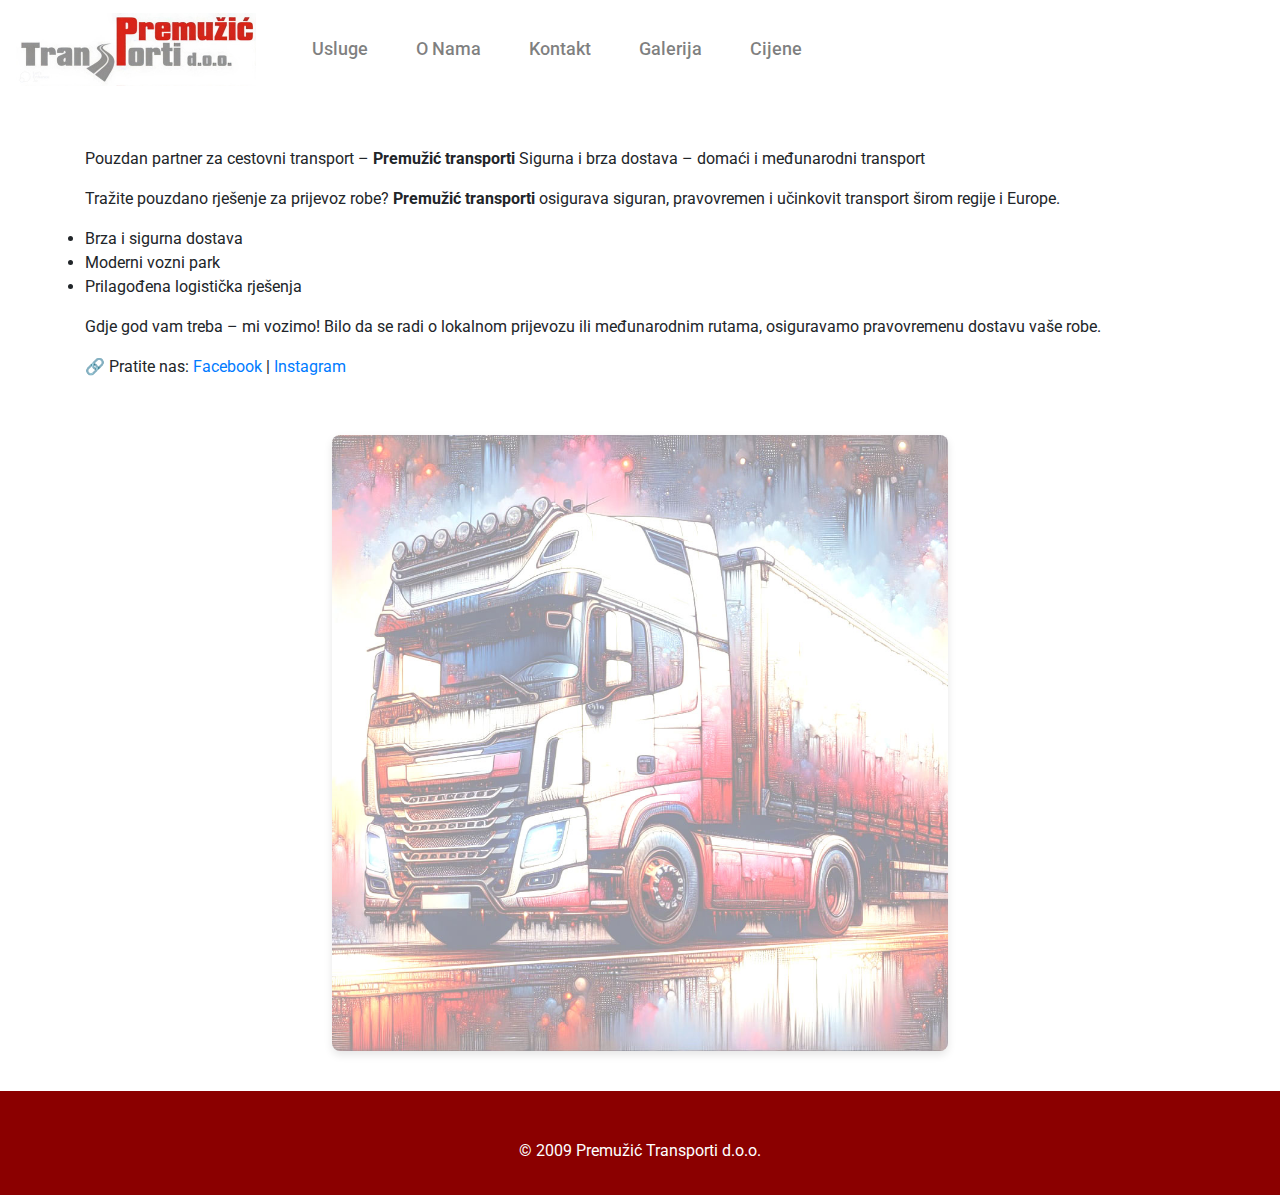
<file: index.html>
<!DOCTYPE html>
<html lang="hr">
<head>
    <meta charset="UTF-8">
    <meta name="viewport" content="width=device-width, initial-scale=1.0">
    <title>Premuzic Transporti</title>
    <link rel="stylesheet" href="css/style.css">
    <link rel="stylesheet" href="https://stackpath.bootstrapcdn.com/bootstrap/4.5.2/css/bootstrap.min.css">
    <link href="https://fonts.googleapis.com/css2?family=Roboto:wght@400;700&display=swap" rel="stylesheet">
</head>
<body>

<nav class="navbar navbar-expand-lg navbar-light">
    <a class="navbar-brand" href="index.html"><img src="Premuzic transporti/logo.png" alt="Logo tvrtke" width="240" height="73" class="img-fluid"></a>
    <button class="navbar-toggler" type="button" data-toggle="collapse" data-target="#navbarNav" aria-controls="navbarNav" aria-expanded="false" aria-label="Toggle navigation">
        <span class="navbar-toggler-icon"></span>
    </button>
    <div class="collapse navbar-collapse" id="navbarNav">
        <ul class="navbar-nav">
            <li class="nav-item">
                <a class="nav-link" href="usluge.html">Usluge</a>
            </li>
            <li class="nav-item">
                <a class="nav-link" href="o-nama.html">O Nama</a>
            </li>
            <li class="nav-item">
                <a class="nav-link" href="kontakt.html">Kontakt</a>
            </li>
            <li class="nav-item">
                <a class="nav-link" href="galerija.html">Galerija</a>
            </li>
            <li class="nav-item">
                <a class="nav-link" href="cijene.html">Cijene</a>
            </li>
        </ul>
    </div>
</nav>

<div class="container mt-5">
    <section id="usluge">
        <p>Pouzdan partner za cestovni transport – <strong>Premužić transporti</strong>
           Sigurna i brza dostava – domaći i međunarodni transport</p>
            
           <p>Tražite pouzdano rješenje za prijevoz robe? <strong>Premužić transporti</strong> osigurava siguran, pravovremen i učinkovit transport širom regije i Europe.</p>  
            
           <p><li>Brza i sigurna dostava</li>   
            <li>Moderni vozni park</li> 
            <li>Prilagođena logistička rješenja</li> </p> 
            
            <p>Gdje god vam treba – mi vozimo! 
            Bilo da se radi o lokalnom prijevozu ili međunarodnim rutama, osiguravamo pravovremenu dostavu vaše robe. </p> 
            
            
            <p>🔗 Pratite nas: <a href="https://www.facebook.com/PremuzicTransporti/?locale=hr_HR" target="_blank">Facebook</a> |
                <a href="https://www.instagram.com/premuzictransporti?fbclid=IwY2xjawJG1ZxleHRuA2FlbQIxMAABHegy6uXg_l2Db3AwsN6SsYS5zh8Cs1VQNf8YN2v_7ZeAiUCcx_T6vRZ3Ww_aem_ELw-AWkrL3i2diEG14Wepw" target="_blank">Instagram</a></p>
    </section>
</div>


<style>
    .slika-container {
        text-align: center;
        margin: 40px auto; /* Veći razmak od gornje i donje margine */
        padding: 0 15px; /* Razmak sa strana na mobilnim uređajima */
        max-width: 800px; /* Maksimalna širina containera */
    }
    
    .slika-container img {
        max-width: 80%; /* Slika zauzima maksimalno 80% širine containera */
        height: auto; /* Održava proporcije */
        border-radius: 8px;
        box-shadow: 0 4px 8px rgba(0, 0, 0, 0.1);
        display: block;
        margin: 0 auto; /* Centriranje */
    }

    /* Responsivne prilagodbe */
    @media (max-width: 768px) {
        .slika-container img {
            max-width: 90%; /* Na manjim ekranima slika zauzima više prostora */
        }
    }

    @media (max-width: 576px) {
        .slika-container img {
            max-width: 95%; /* Na vrlo malim ekranima još više prostora */
        }
    }
</style>

<div class="slika-container">
    <img src="Premuzic transporti/bit.jpg" alt="Vozni park Premužić Transporti" class="img-fluid">
</div>

<footer class="footer text-center">
    <p>&copy; 2009 Premužić Transporti d.o.o.</p>
</footer>

<script src="https://code.jquery.com/jquery-3.5.1.slim.min.js"></script>
<script src="https://cdn.jsdelivr.net/npm/@popperjs/core@2.9.2/dist/umd/popper.min.js"></script>
<script src="https://stackpath.bootstrapcdn.com/bootstrap/4.5.2/js/bootstrap.min.js"></script>
</body>
</html>
</file>
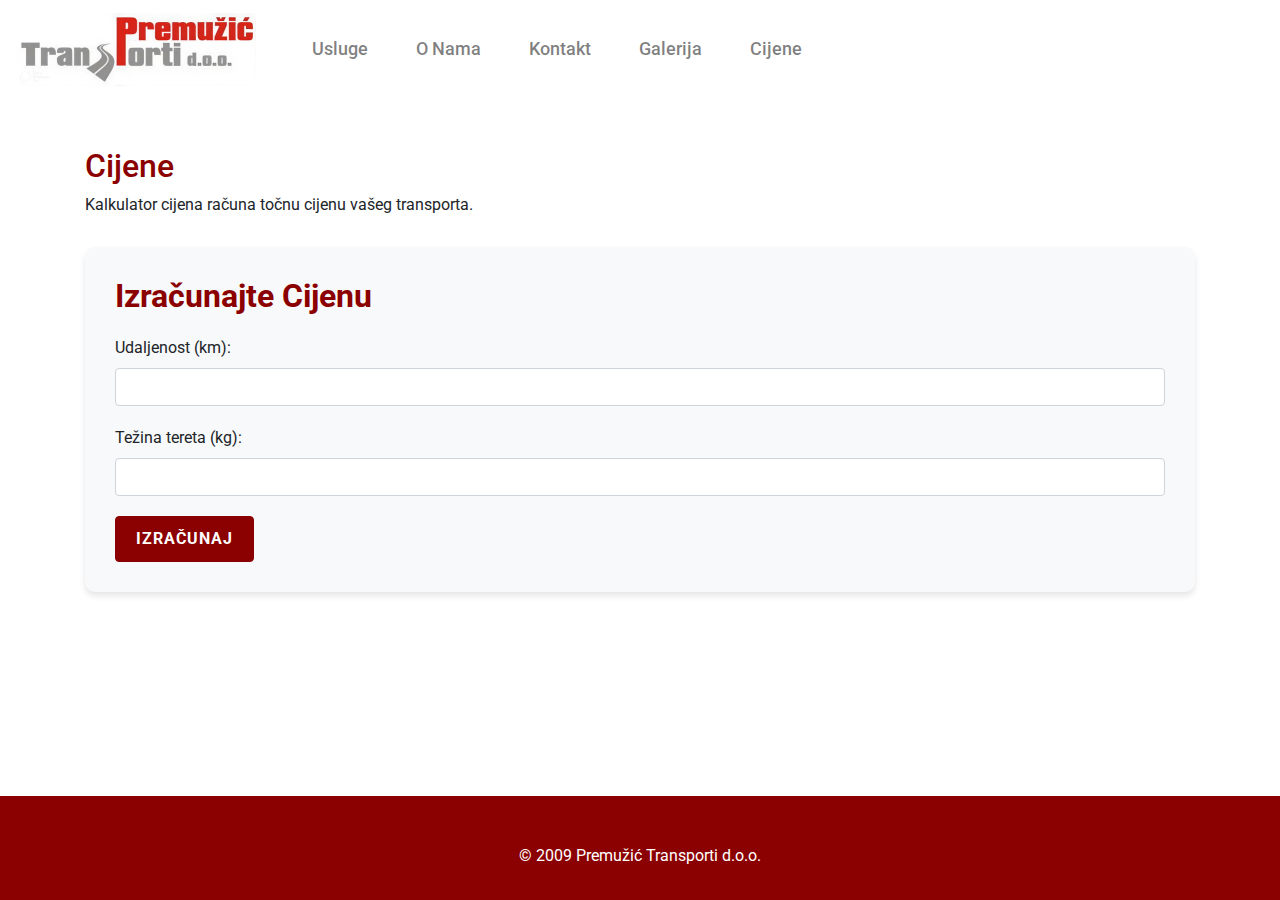
<file: cijene.html>
<!DOCTYPE html>
<html lang="hr">
<head>
    <meta charset="UTF-8">
    <meta name="viewport" content="width=device-width, initial-scale=1.0">
    <title>Premuzic Transporti</title>
    <link rel="stylesheet" href="css/style.css">
    <link rel="stylesheet" href="https://stackpath.bootstrapcdn.com/bootstrap/4.5.2/css/bootstrap.min.css">
    <link href="https://fonts.googleapis.com/css2?family=Roboto:wght@400;700&display=swap" rel="stylesheet">
    <style>
        /* Stilovi za kalkulator */
        #kalkulator {
            background-color: #f8f9fa;
            padding: 30px;
            border-radius: 10px;
            margin-top: 30px;
            margin-bottom: 30px;
            box-shadow: 0 4px 6px rgba(0, 0, 0, 0.1);
        }
        #kalkulator h2 {
            margin-bottom: 20px;
            color: darkred;
            font-weight: bold;
        }
        #kalkulator .form-group {
            margin-bottom: 20px;
        }
        #kalkulator .btn-primary {
            background-color: darkred;
            border-color: darkred;
            font-weight: bold;
            padding: 10px 20px;
        }
        #kalkulator .btn-primary:hover {
            background-color: #a52a2a;
            border-color: #a52a2a;
        }
    </style>
</head>
<body>

<nav class="navbar navbar-expand-lg navbar-light">
    <a class="navbar-brand" href="index.html"><img src="Premuzic transporti/logo.png" alt="Logo tvrtke" width="240" height="73" class="img-fluid"></a>
    <button class="navbar-toggler" type="button" data-toggle="collapse" data-target="#navbarNav" aria-controls="navbarNav" aria-expanded="false" aria-label="Toggle navigation">
        <span class="navbar-toggler-icon"></span>
    </button>
    <div class="collapse navbar-collapse" id="navbarNav">
        <ul class="navbar-nav">
            <li class="nav-item">
                <a class="nav-link" href="usluge.html">Usluge</a>
            </li>
            <li class="nav-item">
                <a class="nav-link" href="o-nama.html">O Nama</a>
            </li>
            <li class="nav-item">
                <a class="nav-link" href="kontakt.html">Kontakt</a>
            </li>
            <li class="nav-item">
                <a class="nav-link" href="galerija.html">Galerija</a>
            </li>
            <li class="nav-item">
                <a class="nav-link" href="cijene.html">Cijene</a>
            </li>
        </ul>
    </div>
</nav>

<div class="container mt-5">
    <section id="usluge">
        <h2>Cijene</h2>
        <p>Kalkulator cijena računa točnu cijenu vašeg transporta.</p>
    </section>

    <!-- Kalkulator -->
    <section id="kalkulator">
        <h2>Izračunajte Cijenu</h2>
        <form>
            <div class="form-group">
                <label for="udaljenost">Udaljenost (km):</label>
                <input type="number" class="form-control" id="udaljenost" required>
            </div>
            <div class="form-group">
                <label for="tezina">Težina tereta (kg):</label>
                <input type="number" class="form-control" id="tezina" required>
            </div>
            <button type="submit" class="btn btn-primary">Izračunaj</button>
        </form>
    </section>
</div>

<footer class="footer text-center">
    <p>&copy; 2009 Premužić Transporti d.o.o.</p>
</footer>

<script src="https://code.jquery.com/jquery-3.5.1.slim.min.js"></script>
<script src="https://cdn.jsdelivr.net/npm/@popperjs/core@2.9.2/dist/umd/popper.min.js"></script>
<script src="https://stackpath.bootstrapcdn.com/bootstrap/4.5.2/js/bootstrap.min.js"></script>

<!-- JavaScript za izračun cijene -->
<script>
    document.querySelector('form').addEventListener('submit', function (event) {
        event.preventDefault(); // Spriječava slanje forme

        // Dohvaćanje vrijednosti iz forme
        const udaljenost = parseFloat(document.getElementById('udaljenost').value);
        const tezina = parseFloat(document.getElementById('tezina').value);

        // Provjera jesu li uneseni ispravni podaci
        if (isNaN(udaljenost) || isNaN(tezina) || udaljenost <= 0 || tezina <= 0) {
            alert("Molimo unesite ispravne vrijednosti za udaljenost i težinu.");
            return;
        }

        // Pretvaranje težine iz kg u tone (1 tona = 1000 kg)
        const tezinaUTonama = tezina / 1000;

        // Cijena transporta (1 EUR po toni/km)
        const cijenaPoTonikm = 1;

        // Izračun cijene
        const ukupnaCijena = udaljenost * tezinaUTonama * cijenaPoTonikm;

        // Prikaz rezultata
        alert(`Procijenjena cijena transporta je: ${ukupnaCijena.toFixed(2)} EUR`);
    });
</script>
</body>
</html>
</file>
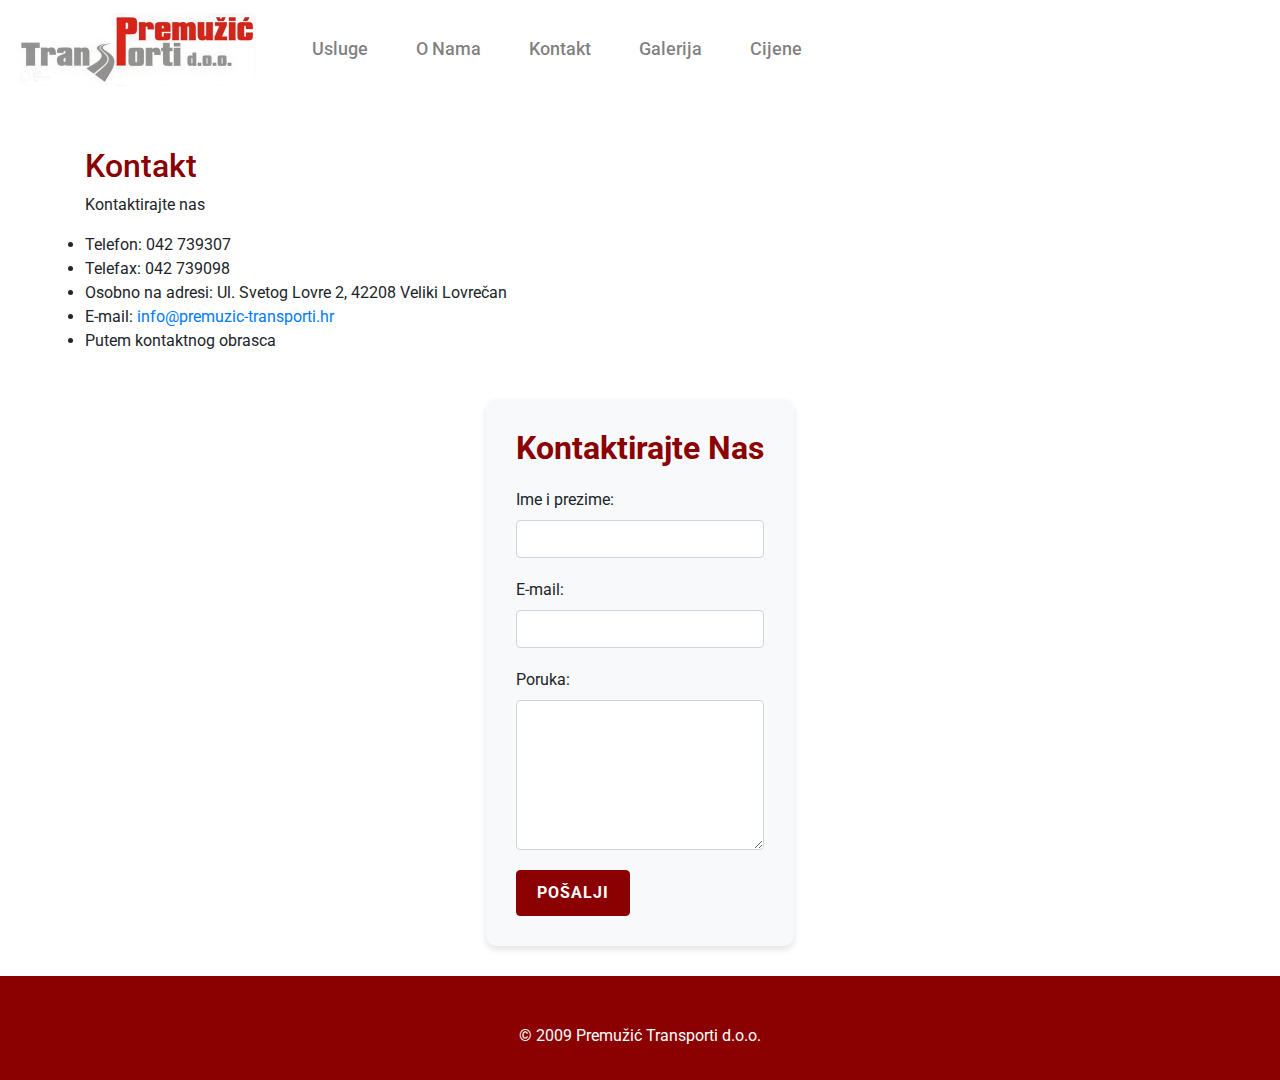
<file: kontakt.html>
<!DOCTYPE html>
<html lang="hr">
<head>
    <meta charset="UTF-8">
    <meta name="viewport" content="width=device-width, initial-scale=1.0">
    <title>Premuzic Transporti</title>
    <link rel="stylesheet" href="css/style.css">
    <link rel="stylesheet" href="https://stackpath.bootstrapcdn.com/bootstrap/4.5.2/css/bootstrap.min.css">
    <link href="https://fonts.googleapis.com/css2?family=Roboto:wght@400;700&display=swap" rel="stylesheet">
    <style>
        /* Stilovi za odvajanje forme od margina */
        #kontakt-forma {
            background-color: #f8f9fa;
            padding: 30px;
            border-radius: 10px;
            margin: 30px auto; /* Centriranje i odvajanje od margina */
            max-width: 800px; /* Ograničenje širine forme */
            box-shadow: 0 4px 6px rgba(0, 0, 0, 0.1);
        }
        #kontakt-forma h2 {
            margin-bottom: 20px;
            color: darkred;
            font-weight: bold;
        }
        #kontakt-forma .form-group {
            margin-bottom: 20px;
        }
        #kontakt-forma .btn-primary {
            background-color: darkred;
            border-color: darkred;
            font-weight: bold;
            padding: 10px 20px;
        }
        #kontakt-forma .btn-primary:hover {
            background-color: #a52a2a;
            border-color: #a52a2a;
        }
    </style>
</head>
<body>

<nav class="navbar navbar-expand-lg navbar-light">
    <a class="navbar-brand" href="index.html"><img src="Premuzic transporti/logo.png" alt="Logo tvrtke" width="240" height="73" class="img-fluid"></a>
    <button class="navbar-toggler" type="button" data-toggle="collapse" data-target="#navbarNav" aria-controls="navbarNav" aria-expanded="false" aria-label="Toggle navigation">
        <span class="navbar-toggler-icon"></span>
    </button>
    <div class="collapse navbar-collapse" id="navbarNav">
        <ul class="navbar-nav">
            <li class="nav-item">
                <a class="nav-link" href="usluge.html">Usluge</a>
            </li>
            <li class="nav-item">
                <a class="nav-link" href="o-nama.html">O Nama</a>
            </li>
            <li class="nav-item">
                <a class="nav-link" href="kontakt.html">Kontakt</a>
            </li>
            <li class="nav-item">
                <a class="nav-link" href="galerija.html">Galerija</a>
            </li>
            <li class="nav-item">
                <a class="nav-link" href="cijene.html">Cijene</a>
            </li>
        </ul>
    </div>
</nav>

<div class="container mt-5">
    <h2>Kontakt</h2>
    <p>
        Kontaktirajte nas
    </p>
    <ul>
        <li>Telefon: 042 739307</li>
        <li>Telefax: 042 739098</li>
        <li>Osobno na adresi: Ul. Svetog Lovre 2, 42208 Veliki Lovrečan</li>
        <li>E-mail: <a href="mailto:info@premuzic-transporti.hr">info@premuzic-transporti.hr</a></li>
        <li>Putem kontaktnog obrasca</li>
    </ul>
</div>

<!-- Kontakt forma -->
<section id="kontakt-forma">
    <h2>Kontaktirajte Nas</h2>
    <form>
        <div class="form-group">
            <label for="ime">Ime i prezime:</label>
            <input type="text" class="form-control" id="ime" required>
        </div>
        <div class="form-group">
            <label for="email">E-mail:</label>
            <input type="email" class="form-control" id="email" required>
        </div>
        <div class="form-group">
            <label for="poruka">Poruka:</label>
            <textarea class="form-control" id="poruka" rows="5" required></textarea>
        </div>
        <button type="submit" class="btn btn-primary">Pošalji</button>
    </form>
</section>

<footer class="footer text-center">
    <p>&copy; 2009 Premužić Transporti d.o.o.</p>
</footer>

<script src="https://code.jquery.com/jquery-3.5.1.slim.min.js"></script>
<script src="https://cdn.jsdelivr.net/npm/@popperjs/core@2.9.2/dist/umd/popper.min.js"></script>
<script src="https://stackpath.bootstrapcdn.com/bootstrap/4.5.2/js/bootstrap.min.js"></script>
</body>
</html>
</file>
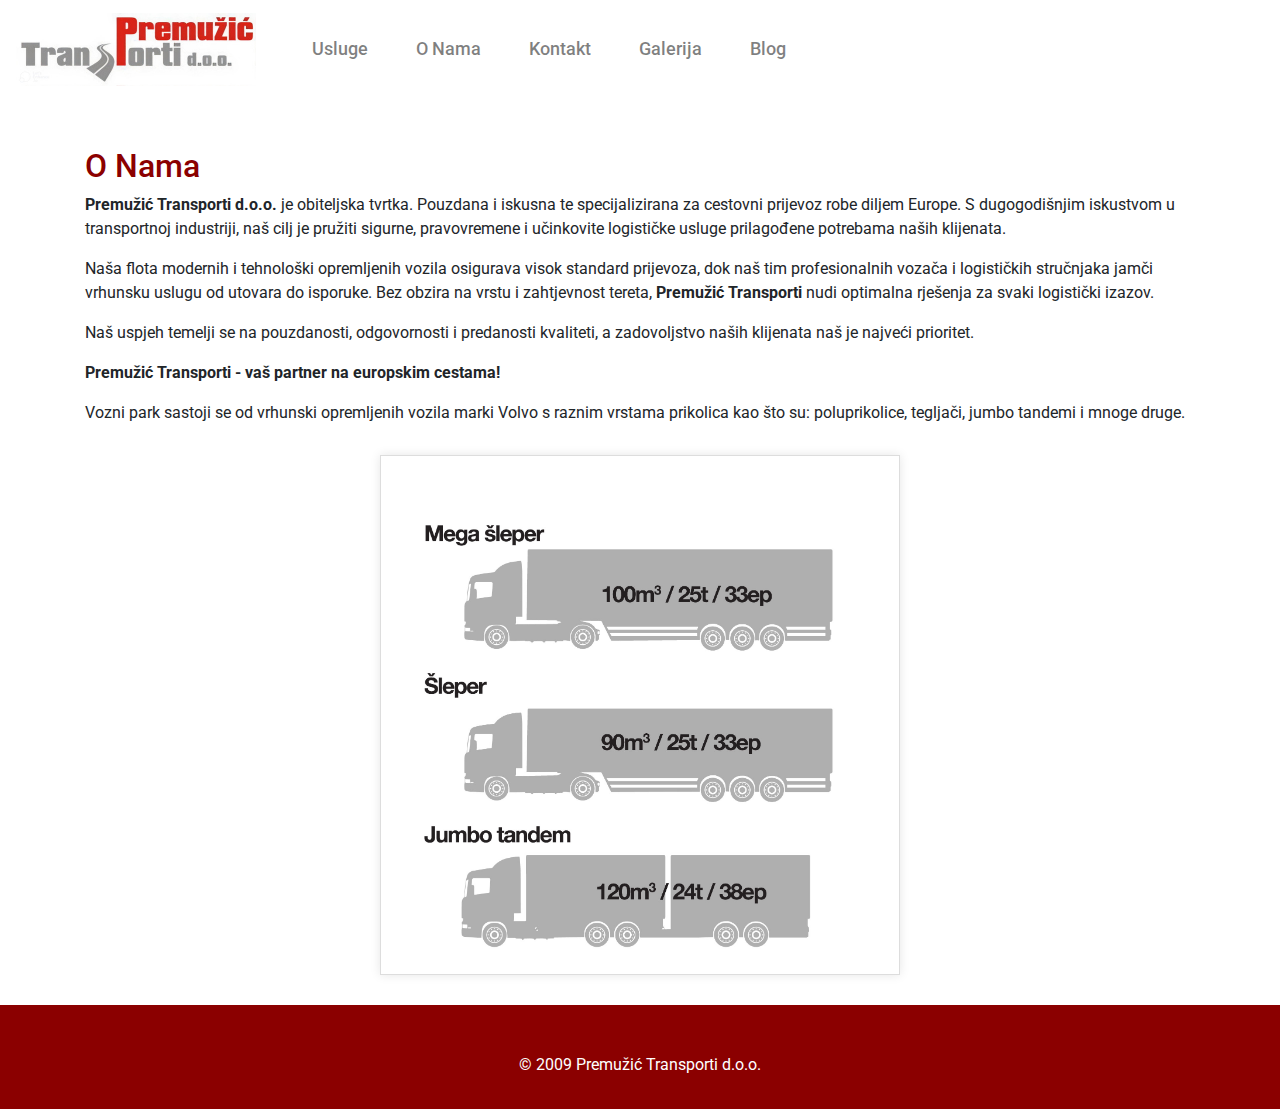
<file: o-nama.html>
<!DOCTYPE html>
<html lang="hr">
<head>
    <meta charset="UTF-8">
    <meta name="viewport" content="width=device-width, initial-scale=1.0">
    <title>O Nama - Premuzic Transporti</title>
    <link rel="stylesheet" href="css/style.css">
    <link rel="stylesheet" href="https://stackpath.bootstrapcdn.com/bootstrap/4.5.2/css/bootstrap.min.css">
    <link href="https://fonts.googleapis.com/css2?family=Roboto:wght@400;700&display=swap" rel="stylesheet">
    <style>
        /* Dodani stilovi */
        .slika-container {
            margin: 30px 0;
            text-align: center;
        }
        
        .slika-container img {
            max-width: 80%; /* Smanjena širina slike na 80% */
            width: 520px; /* Originalna širina za desktop */
            height: auto;
            padding: 15px;
            border: 1px solid #ddd;
            box-shadow: 0 0 10px rgba(0,0,0,0.1);
        }
        
        @media (max-width: 768px) {
            .slika-container img {
                max-width: 95%; /* Veći postotak na manjim ekranima */
                width: 100%; /* Puna širina na mobilnim */
            }
        }
    </style>
</head>
<body>

<nav class="navbar navbar-expand-lg navbar-light">
    <a class="navbar-brand" href="index.html"><img src="Premuzic transporti/logo.png" alt="Logo tvrtke" width="240" height="73" class="img-fluid"></a>
    <button class="navbar-toggler" type="button" data-toggle="collapse" data-target="#navbarNav" aria-controls="navbarNav" aria-expanded="false" aria-label="Toggle navigation">
        <span class="navbar-toggler-icon"></span>
    </button>
    <div class="collapse navbar-collapse" id="navbarNav">
        <ul class="navbar-nav">
            <li class="nav-item">
                <a class="nav-link" href="usluge.html">Usluge</a>
            </li>
            <li class="nav-item">
                <a class="nav-link" href="o-nama.html">O Nama</a>
            </li>
            <li class="nav-item">
                <a class="nav-link" href="kontakt.html">Kontakt</a>
            </li>
            <li class="nav-item">
                <a class="nav-link" href="galerija.html">Galerija</a>
            </li>
            <li class="nav-item">
                <a class="nav-link" href="blog.html">Blog</a>
            </li>
        </ul>
    </div>
</nav>

<div class="container mt-5">
    <h2>O Nama</h2>
    <p>
        <strong>Premužić Transporti d.o.o.</strong> je obiteljska tvrtka. Pouzdana i iskusna te specijalizirana za cestovni prijevoz robe diljem Europe. S dugogodišnjim iskustvom u transportnoj industriji, naš cilj je pružiti sigurne, pravovremene i učinkovite logističke usluge prilagođene potrebama naših klijenata.
    </p>
    <p>
        Naša flota modernih i tehnološki opremljenih vozila osigurava visok standard prijevoza, dok naš tim profesionalnih vozača i logističkih stručnjaka jamči vrhunsku uslugu od utovara do isporuke. Bez obzira na vrstu i zahtjevnost tereta, <strong>Premužić Transporti</strong> nudi optimalna rješenja za svaki logistički izazov.
    </p>
    <p>
        Naš uspjeh temelji se na pouzdanosti, odgovornosti i predanosti kvaliteti, a zadovoljstvo naših klijenata naš je najveći prioritet.
    </p>
    <p>
        <strong>Premužić Transporti - vaš partner na europskim cestama!</strong>
    </p>
    <p>Vozni park sastoji se od vrhunski opremljenih vozila marki Volvo s raznim vrstama prikolica kao što su: poluprikolice, tegljači, jumbo tandemi i mnoge druge.</p>
    
    <div class="slika-container">
        <img src="Premuzic transporti/vozni park.jpg" alt="Vozni park Premužić Transporti" class="img-fluid">
    </div>
</div>

<footer class="footer text-center">
    <p>&copy; 2009 Premužić Transporti d.o.o.</p>
</footer>

<script src="https://code.jquery.com/jquery-3.5.1.slim.min.js"></script>
<script src="https://cdn.jsdelivr.net/npm/@popperjs/core@2.9.2/dist/umd/popper.min.js"></script>
<script src="https://stackpath.bootstrapcdn.com/bootstrap/4.5.2/js/bootstrap.min.js"></script>
</body>
</html>
</file>
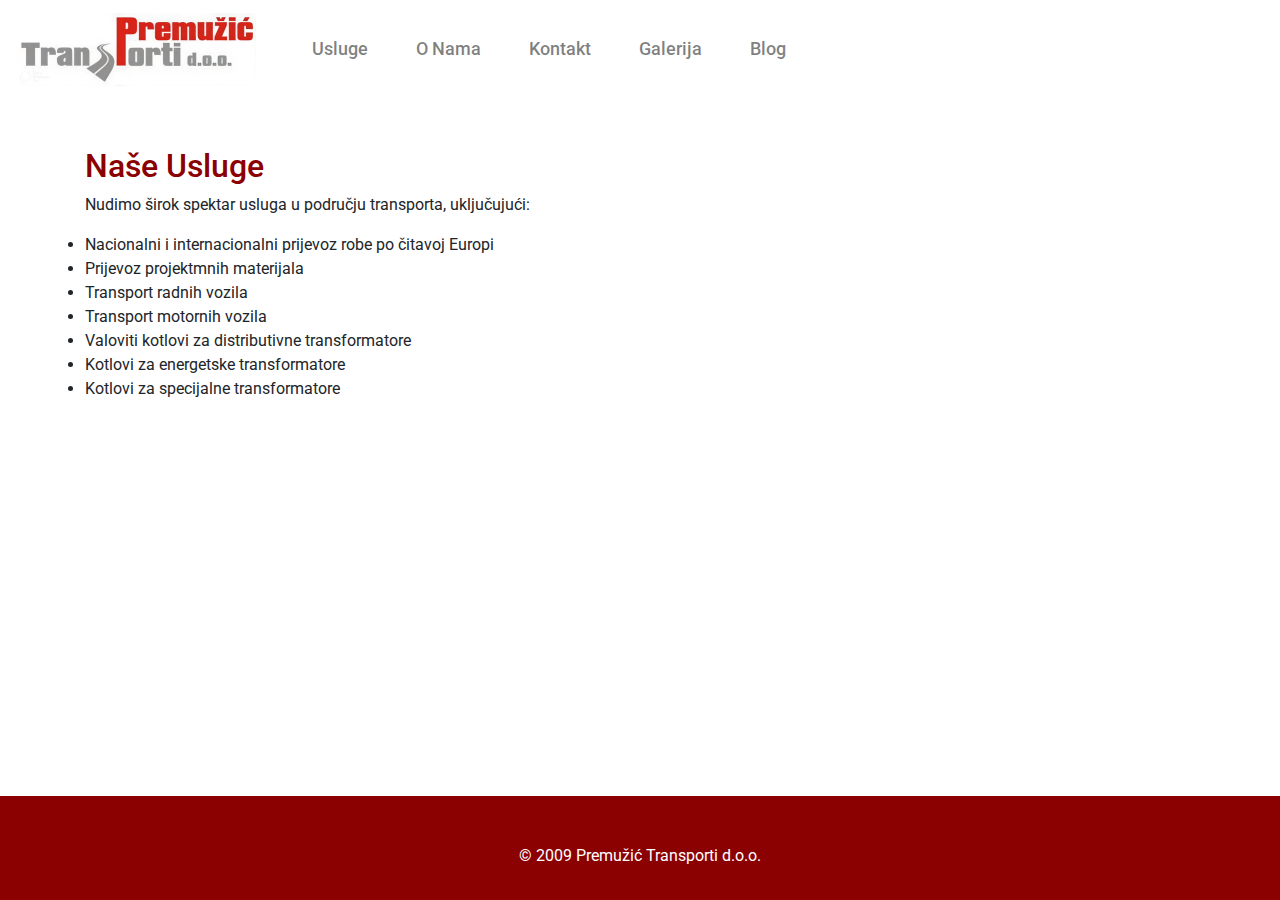
<file: usluge.html>
<!DOCTYPE html>
<html lang="hr">
<head>
    <meta charset="UTF-8">
    <meta name="viewport" content="width=device-width, initial-scale=1.0">
    <title>Usluge - Premuzic Transporti</title>
    <link rel="stylesheet" href="css/style.css">
    <link rel="stylesheet" href="https://stackpath.bootstrapcdn.com/bootstrap/4.5.2/css/bootstrap.min.css">
    <link href="https://fonts.googleapis.com/css2?family=Roboto:wght@400;700&display=swap" rel="stylesheet">
</head>
<body>

<nav class="navbar navbar-expand-lg navbar-light">
    <a class="navbar-brand" href="index.html"><img src="Premuzic transporti/logo.png" alt="Logo tvrtke" width="240" height="73" class="img-fluid"></a>
    <button class="navbar-toggler" type="button" data-toggle="collapse" data-target="#navbarNav" aria-controls="navbarNav" aria-expanded="false" aria-label="Toggle navigation">
        <span class="navbar-toggler-icon"></span>
    </button>
    <div class="collapse navbar-collapse" id="navbarNav">
        <ul class="navbar-nav">
            <li class="nav-item">
                <a class="nav-link" href="usluge.html">Usluge</a>
            </li>
            <li class="nav-item">
                <a class="nav-link" href="o-nama.html">O Nama</a>
            </li>
            <li class="nav-item">
                <a class="nav-link" href="kontakt.html">Kontakt</a>
            </li>
            <li class="nav-item">
                <a class="nav-link" href="galerija.html">Galerija</a>
            </li>
            <li class="nav-item">
                <a class="nav-link" href="blog.html">Blog</a>
            </li>
        </ul>
    </div>
</nav>

<div class="container mt-5">
    <h2>Naše Usluge</h2>
    <p>
        Nudimo širok spektar usluga u području transporta, uključujući:
    </p>
    <ul>
        <li>Nacionalni i internacionalni prijevoz robe po čitavoj Europi</li>
        <li>Prijevoz projektmnih materijala </li>
        <li>Transport radnih vozila</li>
        <li>Transport motornih vozila</li>
        <li>Valoviti kotlovi za distributivne transformatore</li>
        <li>Kotlovi za energetske transformatore</li>
        <li>Kotlovi za specijalne transformatore</li>
    </ul>
</div>

<footer class="footer text-center">
    <p>&copy; 2009 Premužić Transporti d.o.o.</p>
</footer>

<script src="https://code.jquery.com/jquery-3.5.1.slim.min.js"></script>
<script src="https://cdn.jsdelivr.net/npm/@popperjs/core@2.9.2/dist/umd/popper.min.js"></script>
<script src="https://stackpath.bootstrapcdn.com/bootstrap/4.5.2/js/bootstrap.min.js"></script>
</body>
</html>
</file>
<file: css/style.css>
@import url('https://fonts.googleapis.com/css2?family=Roboto:wght@300;400;500;700&display=swap');

:root {
  --primary-color: #8B0000; 
  --secondary-color: #333;
  --accent-color: #8B0000;
  --light-color: #f8f9fa;
  --dark-color: #212529;
}

* {
  margin: 0;
  padding: 0;
  box-sizing: border-box;
}

html {
  scroll-behavior: smooth;
}

body {
  font-family: 'Roboto', sans-serif;
  line-height: 1.6;
  color: var(--secondary-color);
  background-color: #fff;
  display: flex;
  flex-direction: column;
  min-height: 100vh;
}

.container {
  width: 100%;
  max-width: 1200px;
  margin: 0 auto;
  padding: 0 15px;
}


h1, h2, h3, h4, h5, h6 {
  font-weight: 700;
  line-height: 1.2;
  margin-bottom: 1rem;
  color: var(--primary-color);
}

h1 { font-size: 2.5rem; }
h2 { font-size: 2rem; }
h3 { font-size: 1.75rem; }
h4 { font-size: 1.5rem; }

p {
  margin-bottom: 1rem;
  font-weight: 400;
}

a {
  text-decoration: none;
  color: var(--primary-color);
  transition: all 0.3s ease;
}

a:hover {
  color: var(--accent-color);
}


.header {
  background-color: var(--primary-color);
  padding: 1rem 0;
  position: sticky;
  top: 0;
  z-index: 1000;
  box-shadow: 0 2px 10px rgba(0, 0, 0, 0.1);
}

.navbar {
  display: flex;
  justify-content: space-between;
  align-items: center;
}

.logo {
  display: flex;
  align-items: center;
}

.logo img {
  height: 60px;
  width: auto;
}

.nav-menu {
  display: flex;
  list-style: none;
}

.nav-item {
  margin-left: 2rem;
  position: relative;
}

.nav-link {
  color: white;
  font-size: 1.1rem;
  font-weight: 500;
  padding: 0.5rem 0;
  position: relative;
}

.nav-link:hover {
  color: var(--accent-color);
}

.nav-link::after {
  content: '';
  position: absolute;
  bottom: 0;
  left: 0;
  width: 0;
  height: 2px;
  background-color: var(--accent-color);
  transition: width 0.3s ease;
}

.nav-link:hover::after {
  width: 100%;
}

.hamburger {
  display: none;
  cursor: pointer;
}

.bar {
  display: block;
  width: 25px;
  height: 3px;
  margin: 5px auto;
  background-color: white;
  transition: all 0.3s ease;
}


.hero {
  background: linear-gradient(rgba(0, 0, 0, 0.7), rgba(0, 0, 0, 0.7)), url('truck-hero.jpg') no-repeat center center/cover;
  height: 80vh;
  display: flex;
  align-items: center;
  text-align: center;
  color: white;
  padding: 0 2rem;
}

.hero-content {
  max-width: 800px;
  margin: 0 auto;
}

.hero-title {
  font-size: 3rem;
  margin-bottom: 1.5rem;
  color: white;
  text-shadow: 2px 2px 4px rgba(0, 0, 0, 0.5);
}

.hero-subtitle {
  font-size: 1.5rem;
  margin-bottom: 2rem;
  font-weight: 300;
}

.btn {
  display: inline-block;
  padding: 0.8rem 2rem;
  background-color: var(--primary-color);
  color: white;
  border: none;
  border-radius: 50px;
  font-size: 1rem;
  font-weight: 500;
  cursor: pointer;
  transition: all 0.3s ease;
  text-transform: uppercase;
  letter-spacing: 1px;
}

.btn:hover {
  background-color: var(--accent-color);
  color: var(--dark-color);
  transform: translateY(-3px);
  box-shadow: 0 10px 20px rgba(0, 0, 0, 0.1);
}


.section {
  padding: 5rem 0;
}

.section-title {
  text-align: center;
  margin-bottom: 3rem;
  position: relative;
}

.section-title::after {
  content: '';
  position: absolute;
  bottom: -10px;
  left: 50%;
  transform: translateX(-50%);
  width: 80px;
  height: 3px;
  background-color: var(--primary-color);
}

.services-grid {
  display: grid;
  grid-template-columns: repeat(auto-fit, minmax(300px, 1fr));
  gap: 2rem;
}

.service-card {
  background-color: white;
  border-radius: 10px;
  overflow: hidden;
  box-shadow: 0 5px 15px rgba(0, 0, 0, 0.1);
  transition: transform 0.3s ease, box-shadow 0.3s ease;
  text-align: center;
  padding: 2rem;
}

.service-card:hover {
  transform: translateY(-10px);
  box-shadow: 0 15px 30px rgba(0, 0, 0, 0.2);
}

.service-icon {
  font-size: 3rem;
  color: var(--primary-color);
  margin-bottom: 1.5rem;
}


.about {
  background-color: var(--light-color);
}

.about-content {
  display: grid;
  grid-template-columns: 1fr 1fr;
  gap: 3rem;
  align-items: center;
}

.about-image img {
  width: 100%;
  border-radius: 10px;
  box-shadow: 0 10px 30px rgba(0, 0, 0, 0.1);
}


.gallery-grid {
  display: grid;
  grid-template-columns: repeat(auto-fill, minmax(250px, 1fr));
  gap: 1.5rem;
}

.gallery-item {
  position: relative;
  overflow: hidden;
  border-radius: 10px;
  box-shadow: 0 5px 15px rgba(0, 0, 0, 0.1);
}

.gallery-item img {
  width: 100%;
  height: 250px;
  object-fit: cover;
  transition: transform 0.5s ease;
}

.gallery-item:hover img {
  transform: scale(1.1);
}


.contact {
  background-color: var(--light-color);
}

.contact-container {
  display: grid;
  grid-template-columns: 1fr 1fr;
  gap: 3rem;
}

.contact-form {
  display: flex;
  flex-direction: column;
}

.form-group {
  margin-bottom: 1.5rem;
}

.form-control {
  width: 100%;
  padding: 0.8rem;
  border: 1px solid #ddd;
  border-radius: 5px;
  font-size: 1rem;
  transition: border-color 0.3s ease;
}

.form-control:focus {
  outline: none;
  border-color: var(--primary-color);
}

textarea.form-control {
  min-height: 150px;
  resize: vertical;
}

.contact-info {
  display: flex;
  flex-direction: column;
  justify-content: center;
}

.info-item {
  display: flex;
  align-items: center;
  margin-bottom: 1.5rem;
}

.info-icon {
  font-size: 1.5rem;
  color: var(--primary-color);
  margin-right: 1rem;
}

.map-container {
  height: 400px;
  border-radius: 10px;
  overflow: hidden;
  box-shadow: 0 5px 15px rgba(0, 0, 0, 0.1);
}

.footer {
  background-color: var(--primary-color);
  color: white;
  padding: 3rem 0 1rem;
  margin-top: auto;
}

.footer-grid {
  display: grid;
  grid-template-columns: repeat(auto-fit, minmax(200px, 1fr));
  gap: 2rem;
  margin-bottom: 2rem;
}

.footer-logo img {
  height: 60px;
  margin-bottom: 1rem;
}

.footer-title {
  color: white;
  margin-bottom: 1.5rem;
  font-size: 1.2rem;
}

.footer-links {
  list-style: none;
}

.footer-link {
  margin-bottom: 0.8rem;
}

.footer-link a {
  color: #ddd;
  transition: color 0.3s ease;
}

.footer-link a:hover {
  color: var(--accent-color);
}

.social-links {
  display: flex;
  gap: 1rem;
}

.social-link {
  display: flex;
  align-items: center;
  justify-content: center;
  width: 40px;
  height: 40px;
  background-color: rgba(255, 255, 255, 0.1);
  border-radius: 50%;
  color: white;
  transition: all 0.3s ease;
}

.social-link:hover {
  background-color: var(--accent-color);
  color: var(--dark-color);
}

.copyright {
  text-align: center;
  padding-top: 2rem;
  border-top: 1px solid rgba(255, 255, 255, 0.1);
  font-size: 0.9rem;
  color: #ddd;
}


@media (max-width: 992px) {
  .about-content,
  .contact-container {
    grid-template-columns: 1fr;
  }
  
  .about-image {
    order: -1;
  }
}

@media (max-width: 768px) {
  .hamburger {
    display: block;
  }
  
  .hamburger.active .bar:nth-child(2) {
    opacity: 0;
  }
  
  .hamburger.active .bar:nth-child(1) {
    transform: translateY(8px) rotate(45deg);
  }
  
  .hamburger.active .bar:nth-child(3) {
    transform: translateY(-8px) rotate(-45deg);
  }
  
  .nav-menu {
    position: fixed;
    left: -100%;
    top: 70px;
    flex-direction: column;
    background-color: var(--primary-color);
    width: 100%;
    text-align: center;
    transition: 0.3s;
    padding: 1rem 0;
  }
  
  .nav-menu.active {
    left: 0;
  }
  
  .nav-item {
    margin: 1rem 0;
  }
  
  .hero-title {
    font-size: 2.5rem;
  }
  
  .hero-subtitle {
    font-size: 1.2rem;
  }
}

@media (max-width: 576px) {
  .hero-title {
    font-size: 2rem;
  }
  
  .section {
    padding: 3rem 0;
  }
  
  .btn {
    padding: 0.6rem 1.5rem;
  }
}


@keyframes fadeIn {
  from {
    opacity: 0;
    transform: translateY(20px);
  }
  to {
    opacity: 1;
    transform: translateY(0);
  }
}

.fade-in {
  animation: fadeIn 1s ease forwards;
}

.delay-1 { animation-delay: 0.2s; }
.delay-2 { animation-delay: 0.4s; }
.delay-3 { animation-delay: 0.6s; }
.delay-4 { animation-delay: 0.8s; }
</file>
